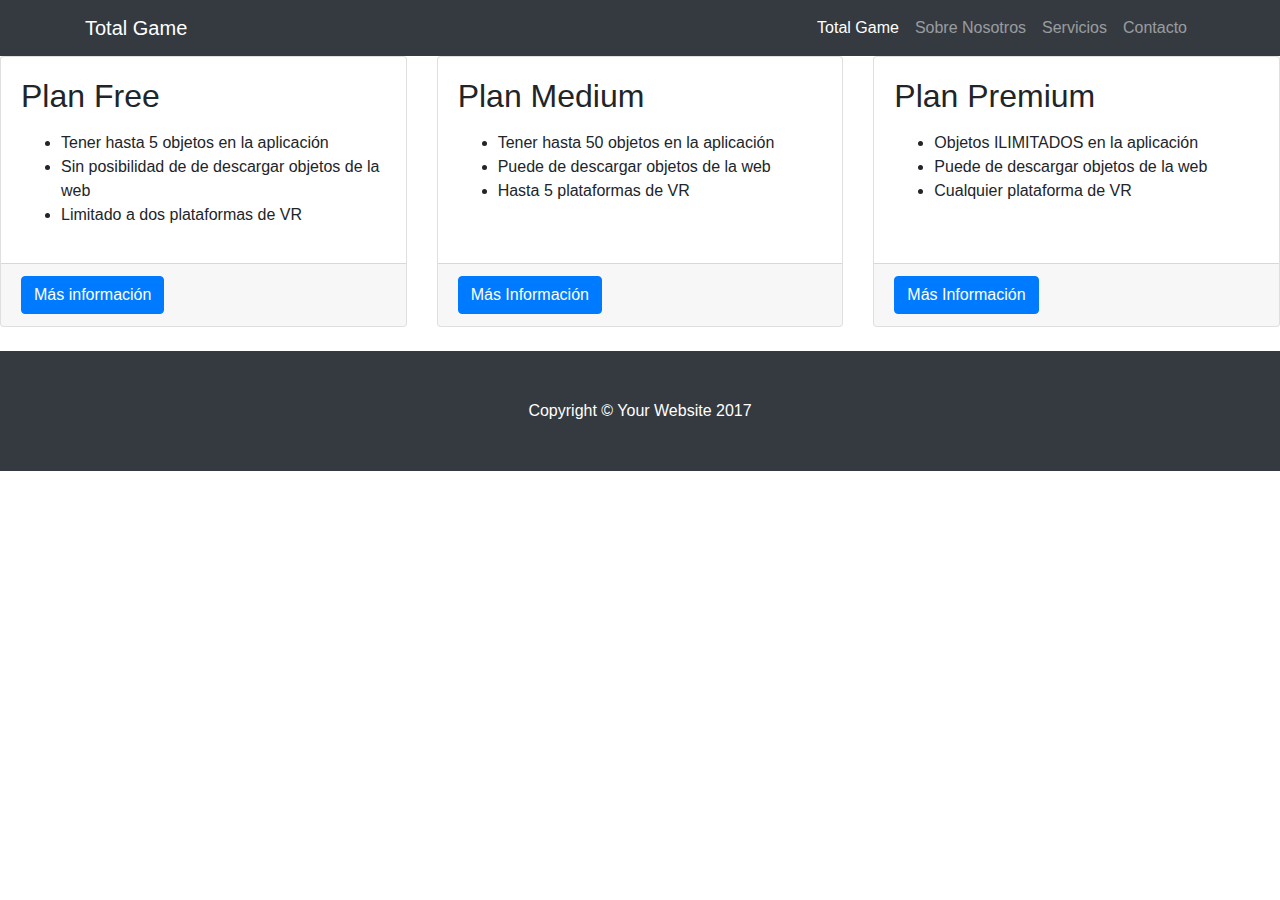
<file: planes/index.html>
<!DOCTYPE html>
<html lang="en">

  <head>

    <meta charset="utf-8">
    <meta name="viewport" content="width=device-width, initial-scale=1, shrink-to-fit=no">
    <meta name="description" content="">
    <meta name="author" content="">

    <title>Total Game</title>

    <!-- Bootstrap core CSS -->
    <link href="vendor/bootstrap/css/bootstrap.min.css" rel="stylesheet">

    <!-- Custom styles for this template -->
    <link href="css/small-business.css" rel="stylesheet">

  </head>

  <body>

    <!-- Navigation -->
    <nav class="navbar navbar-expand-lg navbar-dark bg-dark fixed-top">
      <div class="container">
        <a class="navbar-brand" href="#">Total Game</a>
        <button class="navbar-toggler" type="button" data-toggle="collapse" data-target="#navbarResponsive" aria-controls="navbarResponsive" aria-expanded="false" aria-label="Toggle navigation">
          <span class="navbar-toggler-icon"></span>
        </button>
        <div class="collapse navbar-collapse" id="navbarResponsive">
          <ul class="navbar-nav ml-auto">
            <li class="nav-item active">
              <a class="nav-link" href="../index.html">Total Game
              </a>
            </li>
            <li class="nav-item">
              <a class="nav-link" href="#">Sobre Nosotros</a>
            </li>
            <li class="nav-item">
              <a class="nav-link" href="#">Servicios</a>
			  <span class="sr-only">(current)</span>
            </li>
            <li class="nav-item">
              <a class="nav-link" href="#">Contacto</a>
            </li>
          </ul>
        </div>
      </div>
    </nav>

      <!-- Content Row -->
      <div class="row">
        <div class="col-md-4 mb-4">
          <div class="card h-100">
            <div class="card-body">
              <h2 class="card-title">Plan Free</h2>
              <p class="card-text">
				<ul>
					<li>Tener hasta 5 objetos en la aplicación</li>
					<li>Sin posibilidad de de descargar objetos de la web</li>
					<li>Limitado a dos plataformas de VR</li>
				</ul>
			  </p>
            </div>
            <div class="card-footer">
              <a href="#" class="btn btn-primary">Más información</a>
            </div>
          </div>
        </div>
        <!-- /.col-md-4 -->
        <div class="col-md-4 mb-4">
          <div class="card h-100">
            <div class="card-body">
              <h2 class="card-title">Plan Medium</h2>
              <p class="card-text">
				<ul>
					<li>Tener hasta 50 objetos en la aplicación</li>
					<li>Puede de descargar objetos de la web</li>
					<li>Hasta 5 plataformas de VR</li>
				</ul>
			  </p>
            </div>
            <div class="card-footer">
              <a href="#" class="btn btn-primary">Más Información</a>
            </div>
          </div>
        </div>
        <!-- /.col-md-4 -->
        <div class="col-md-4 mb-4">
          <div class="card h-100">
            <div class="card-body">
              <h2 class="card-title">Plan Premium</h2>
              <p class="card-text">
				<ul>
					<li>Objetos ILIMITADOS en la aplicación</li>
					<li>Puede de descargar objetos de la web</li>
					<li>Cualquier plataforma de VR</li>
				</ul>
			  </p>
            </div>
            <div class="card-footer">
              <a href="#" class="btn btn-primary">Más Información</a>
            </div>
          </div>
        </div>
        <!-- /.col-md-4 -->

      </div>
      <!-- /.row -->

    </div>
    <!-- /.container -->

    <!-- Footer -->
    <footer class="py-5 bg-dark">
      <div class="container">
        <p class="m-0 text-center text-white">Copyright &copy; Your Website 2017</p>
      </div>
      <!-- /.container -->
    </footer>

    <!-- Bootstrap core JavaScript -->
    <script src="vendor/jquery/jquery.min.js"></script>
    <script src="vendor/bootstrap/js/bootstrap.bundle.min.js"></script>

  </body>

</html>
</file>
<file: planes/css/small-business.css>
/*!
 * Start Bootstrap - Small Business (https://startbootstrap.com/template-overviews/small-business)
 * Copyright 2013-2017 Start Bootstrap
 * Licensed under MIT (https://github.com/BlackrockDigital/startbootstrap-small-business/blob/master/LICENSE)
 */

body {
  padding-top: 54px;
}

@media (min-width: 992px) {
  body {
    padding-top: 56px;
  }
}
</file>
